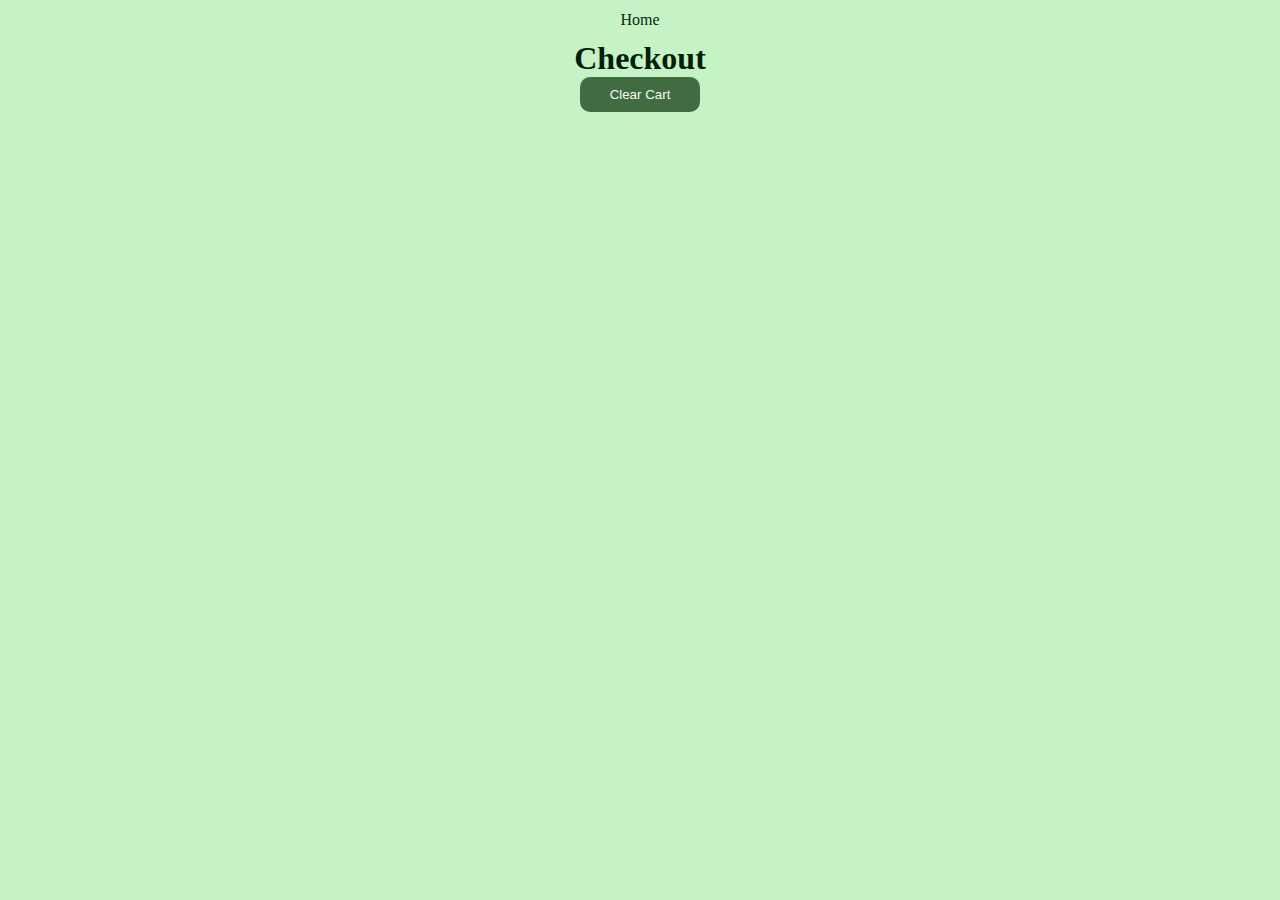
<file: checkout.html>
<!DOCTYPE html>
<html lang="en">
<head>
    <meta charset="UTF-8">
    <meta name="viewport" content="width=device-width, initial-scale=1.0">
    <title>Checkout Page</title>
    <link rel="stylesheet" href="./style.css">
    <link rel="stylesheet" href="./checkout.css" >

</head>
<body>
<header class="nvbar">
  <nav>
    <a href="./index.html">Home</a>
  </nav>
</header>

<div class="checkout-container">
  <h1>Checkout</h1>
  <div id="cart-items">
    <!-- Cart items will be displayed here -->
  </div>
  <button id="clear-cart">Clear Cart</button>
</div>

<script src="./checkout.js"></script>
</body>
</html>
</file>
<file: style.css>
* {
   margin:0;
   padding:0;
  


}
body{
 background-color: rgb(197, 243, 197); ;



}
.s{
  border-bottom:solid 0.2px rgb(197, 243, 197);


}

.nvbar nav{
   display:flex;
   flex-direction:row;
   justify-content:space-around;
   align-items:center;
   gap:0.5px; 
   margin-top:10px;
   margin-bottom:10px;
   padding: 1px 10px;
   
   


}

.nvbar nav img{

    width: 50px;
    height: 37px;


}
.nvbar nav a {
text-decoration:none;
color:rgb(8, 41, 22);
font-family: "roboto";

}
.nvbar nav a:hover {
    color:white;
    transition: 0.1s;
  }
  


#home{
background-image:url(mint-green-marble-rj3f0120kpayb09o.jpg) ;
padding-bottom:30%;
margin-top:0.1%;
margin-bottom: 0.2%;


}
#home h1{
    color:rgb(8, 41, 22);
   font-size:190px;
   display:flex;
   justify-content: center;
    align-items:center;
    margin-top:5px;
    margin-bottom:10px;

}
#home h3{
    color:rgb(8, 41, 22);
   font-size:50px;
   display:flex;
   justify-content: center;
    align-items:center;
    margin-top:5px;
    margin-bottom:10px;
    padding-bottom: 50px ;

}



* {
   margin:0;
   padding:0;


}
#aboutme{
padding-top: 100px;





}
#about{
    color:rgb(8, 41, 22);
    display:flex;
    flex-direction:row;
    justify-content: center;
     align-items:center;
     font-size:20px;
     margin-top:350px;
    gap: 70px;
    
}

.center #about {
    margin-top:500px;
    padding-top:1%;
    padding-bottom:90px;
    margin-bottom:190px; 
    display:flex;
    flex-direction:column;
    justify-content: center;
     align-items:center;


}
#about img{
   width:300px;
   height:300px;




}
#about h2{
    color:rgb(8, 41, 22);
     
    display:flex;
    flex-direction:row;
    justify-content: start;
     align-items:center;
      margin-top:3%;
     margin-bottom:10px;

}
* {
  margin:0;
  padding:0;
 


}





#Ni{
    display: flex;
    
    justify-content: center;
    align-items: center;
    padding: 10px;
    margin-top:60%;



}
#Ni img{
  width:212px;
  height:212px;
   
  
   
}
#Ni p{
    color:rgb(8, 41, 22);
    font-family: "roboto";



}
#Ni h4{

    display: flex;
    flex-direction: row;
    justify-content: center;
    align-items: center;

     margin-bottom: 19%; 
      font-size:20px;
    padding-top:30px;
    color:rgb(8, 41, 22);
    font-family: "roboto";
    font-size:30px;


}

#Ni button {
    border: solid 2px rgb(10, 36, 20);
    padding: 10px 30px;
    background-color: rgb(121, 172, 147);
    color: white;
    font-weight: 400;
    border-radius: 90px;
  }
  
  #Ni button:hover {
    background-color: rgb(219, 240, 230);
    color: rgb(3, 34, 19);
    transition: 0.4s;
    border: solid 1px rgb(1, 29, 13);
  }
  
  #Ni .cart-container {
    display: flex;
    flex-direction: rows;
    justify-content: center;
    align-items: center;
    width: 80%;
    margin-top: 10%;
    
    gap: 20px;
    
    
  }
  


  * {
    margin:0;
    padding:0;
   
 
 
 }




#bs{
    display: flex;
    
    justify-content: center;
    align-items: center;
    padding: 10px;
    margin-top:60%;



}
#bs img{
  width:212px;
  height:212px;
  
   

}
#bs p{
    color:rgb(8, 41, 22);
     font-family:"roboto";
}
#bs h4{

    
    display: flex;
    flex-direction: row;
    justify-content: center;
    align-items: center;

    margin-bottom: 25%; 
    
    color:rgb(8, 41, 22);
    font-family: "roboto";
    font-size:30px;


}


#bs button {
    border: solid 2px rgb(10, 36, 20);
    padding: 10px 30px;
    background-color: rgb(121, 172, 147);
    color: white;
    font-weight: 400;
    border-radius: 90px;
  }
  
  #bs button:hover {
    background-color: rgb(219, 240, 230);
    color: rgb(3, 34, 19);
    transition: 0.4s;
    border: solid 1px rgb(1, 29, 13);
  }
  

  #bs .card {
    display: flex;
    flex-direction: rows;
    justify-content: center;
    align-items: center;
    width: 80%;
    margin-top: 10%;
    margin-bottom:30%;
    gap: 9px;
  }












.center #contact{
      gap:80px;
      margin-top:2%;
      margin-bottom:20% ;
    color:rgb(8, 41, 22);
     margin-left:40% ;
     margin-right:40%;
    display:flex;
    flex-direction:column;
    justify-content: center;
     align-items:center;
     padding:50px 50px;
    font-size:20px ;
}
.center #contact img {
   width:90px;
    height:90px;




}
</file>
<file: checkout.css>
.checkout-container{
 display:flex;
 flex-direction:column;
 align-items: center;




}

.checkout-container h1 {

    color:rgb(4, 31, 8);




}






.checkout-container  #clear-cart {

    padding: 10px 30px;
    text-align: center;
    border-radius: 10px;
    
    background-color: rgb(65, 107, 65);
    color:rgb(244, 250, 245);
    border: none;
}
</file>
